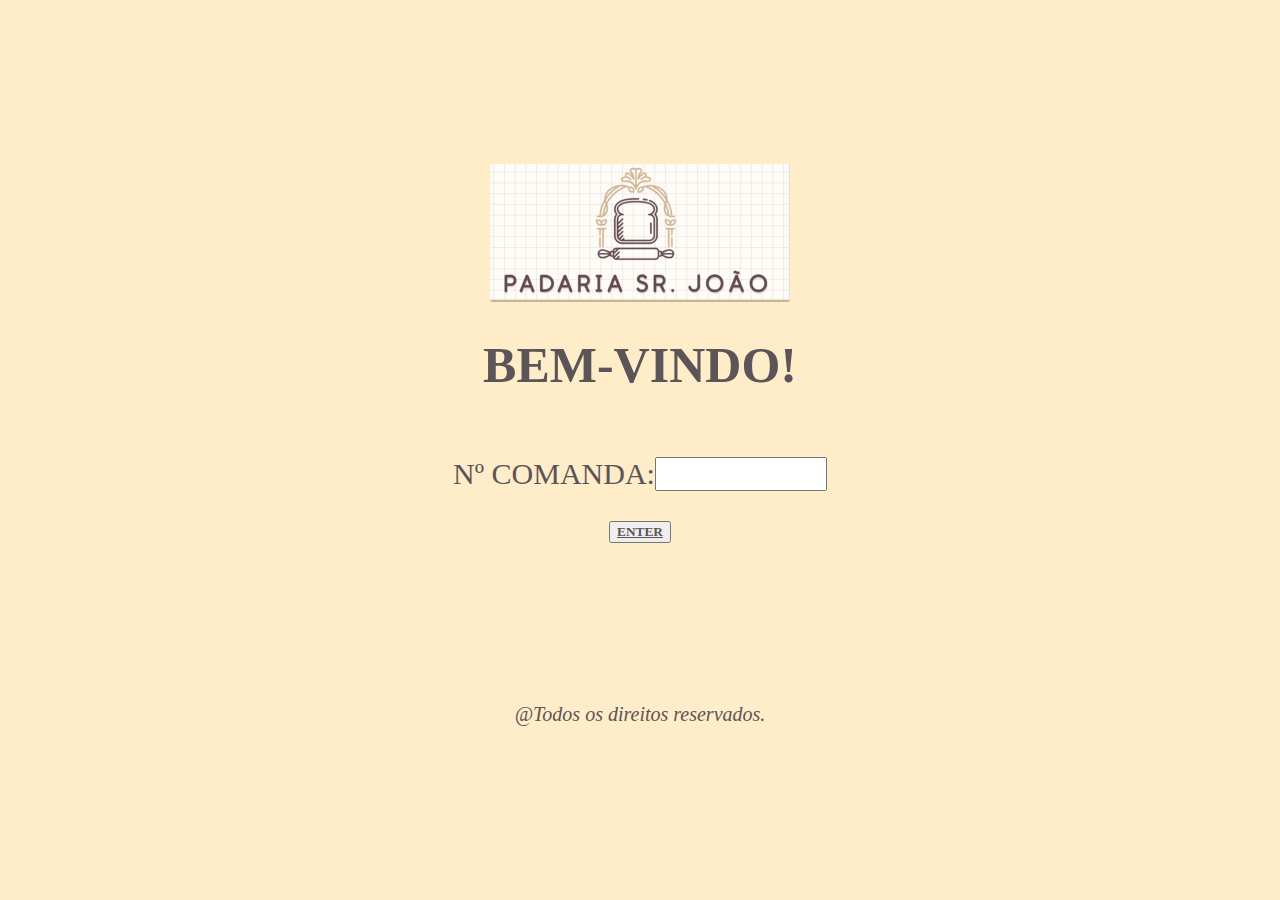
<file: index.html>
<!DOCTYPE html>
 <html> 
    <head>
        <meta charset="UTF-8"/>
        <title>Padaria Sr. João</title>
        <link rel="stylesheet" href="./style.css">
        <meta name="viewport" content="width=device-width, initial-scale=1.0"> 
        <link href="https://cdnjs.cloudflare.com/ajax/libs/font-awesome/6.0.0-beta3/css/all.min.css" rel="stylesheet" />
    </head>

    <body class="body-home">
    <header>
    
        <div class ="container-home">
            <h1 class="titulo-principal"> BEM-VINDO! </h1>
            <img src="./images/logo.PNG" alt="logotipo do site"/>
        </div>
    </header>
    <main>

           <form>
                <div class="label_comanda">
                    <label>Nº COMANDA: </label>
                    <input type="number">
                    
                </div>

                
                    <nav class="menu_enter">
                        <button>
                            <b><a href="./cardapio.html">ENTER</a></b>
                        </button>
                    </nav>
                    
                    
                    <footer class="marca_registrada"> <em>@Todos os direitos reservados.</em></footer>

            </form>
        </div>
        
    </main>
        
    </body>
</html>
</file>
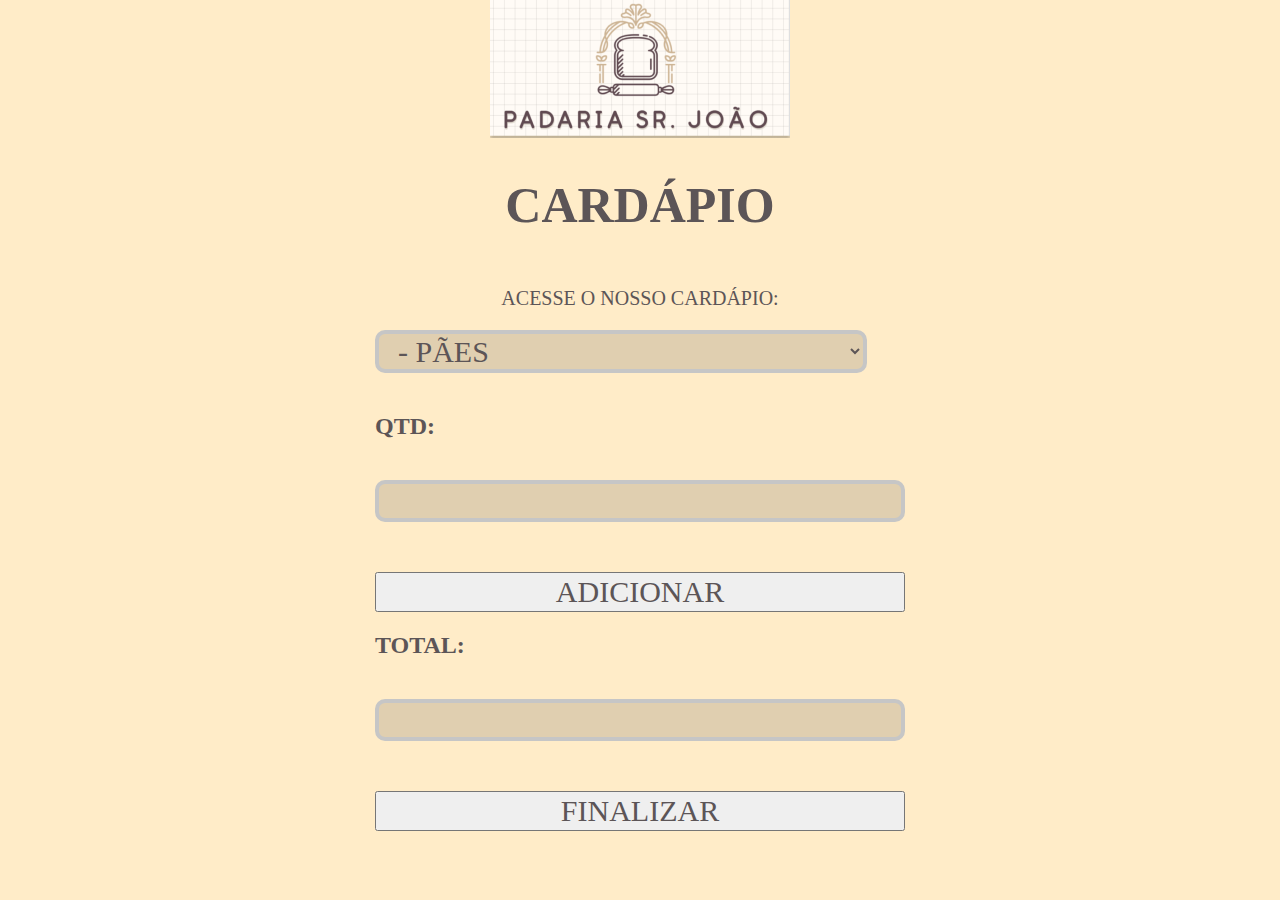
<file: cardapio.html>
<!DOCTYPE html>
<html>
            <head>
                <meta charset="UTF-8"/>
                <title>CARDÁPIO</title> 
                <link rel="stylesheet" href="style.css">
                <meta name="viewport" content="width=device-width, initial-scale=1.0"> 
                <link href="https://cdnjs.cloudflare.com/ajax/libs/font-awesome/6.0.0-beta3/css/all.min.css" rel="stylesheet" />
            
            </head>
                <body class="body_cardapio">
                    <a href="./pagamento.html"></a> 

            <header class="hlista_produtos">
            
                <div class ="container-home">
                    <h1 class="titulo-principal"> CARDÁPIO </h1>
                    <a href="./index.html"><img src="./images/logo.PNG" alt="logotipo do site"/></a>
                </div>
                        
            </header>
                
            </main>
                <div>
                    <form class="form_cardapio"action="/action_page.php">
                        <label class="titulo_cardapio" for="item">ACESSE O NOSSO CARDÁPIO:</label>
                            <select class="select_produtos" name="item" id="item">
                                <option value="Lista"> - PÃES</option>
                                <option value="Francês"> Pão Francês 70 gramas R$ 1,90 </option>
                                <option value="Integral">Pão Francês Integral 95 gramas R$ 2,50</option>
                                <option value="Baguete">Baguete Francesa 60 gramas R$ 3,99</option>
                                <option value="Frios">- FRIOS</option>
                                <option value="QPrato">Queijo Prato 1.000 R$ 28,00</option>
                                <option value="QMussarela">Queijo mussarela 1.000 kilo R$ 26,00</option>
                                <option value="PPeru">Peito de Peru 1.0000 kilo R$ 32,00</option>
                                <option value="Lista">- BEBIDAS</option>
                                <option value="Café">Café sem açúcar 180 ml R$ 7,90</option>
                                <option value="Media">Media coada 250 ml R$ 10,60</option>
                                <option value="Café">Café expresso pequeno 180 ml R$ 10,80</option>

                            </select>
                            <form action="/action_page.php">
                                <h2>QTD:</h2>
                                    <input class="num" type="number">
                                <button class="botao_adicionar">ADICIONAR</button>
                                <h2>TOTAL:</h2>
                                    <input class="num" type="number">
                                <button class="finalizar_cardapio">FINALIZAR</button>

                            
                    </form>
                            
                </div>
            </main>
        </body>
</html>
</file>
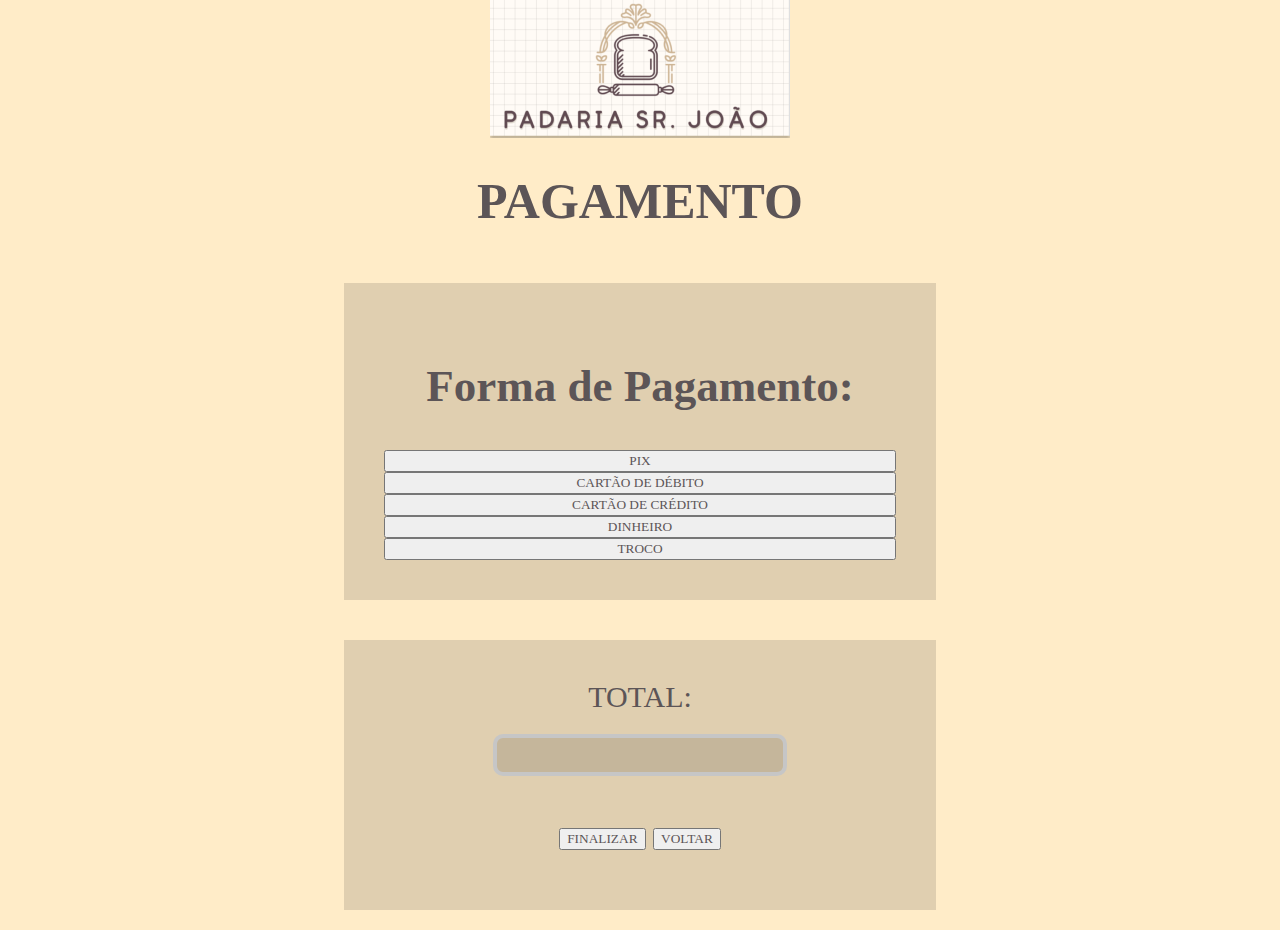
<file: pagamento.html>
<!DOCTYPE html>
<html>
            <head>
                <meta charset="UTF-8"/>
                <title>PAGAMENTO</title> 
                <link rel="stylesheet" href="style.css">
                <meta name="viewport" content="width=device-width, initial-scale=1.0"> 
                <link href="https://cdnjs.cloudflare.com/ajax/libs/font-awesome/6.0.0-beta3/css/all.min.css" rel="stylesheet" />
            
            </head>
                <body class="body_cardapio">
                    <a href="./index.html"></a> 
            <header class="hlista_produtos">
            
                <div class ="container-home">
                    <h1 class="titulo-principal"> PAGAMENTO </h1>
                    <img src="./images/logo.PNG" alt="logotipo do site"/>
                </div>
                        
            </header>
            <main class="main_pagamento">
                <div class="botoes_pagamento">
                        <h2 class="titulo_pagamento">Forma de Pagamento:</h2> 
                        <button>PIX</button>
                        <button>CARTÃO DE DÉBITO</button> 
                        <button>CARTÃO DE CRÉDITO</button> 
                        <button>DINHEIRO</button>
                        <button>TROCO</button>
                </div>

                <div class="total_pagamento" for="item">
                    <label>TOTAL:</label>
                    <input class="num" type="number">
                <div class="funcoes">
                        <button>FINALIZAR</button> 
                        <a href="./index.html"><button>VOLTAR</button></a> 
                </div>
             
                </div>             
            </main>
        </header>
    </body>
</file>
<file: style.css>
*{
    color: #5c5557;/* cor da fonte*/
    font-family:'Segoe UI', 'Roboto';
}

body{
    background-color: #ffecc8;/*cor do fundo*/
    min-height: 100vh;
    margin:0; 
    display: flex;
    flex-direction: column;
    padding: 0 10%;
    
}

.body-home{
    justify-content: center;
}

.main_pagamento{
    display: flex;
    align-items: stretch;
    justify-content: space-evenly;
    align-content: stretch;
    flex-wrap: wrap;
}

.container-home{
    display: flex;
    align-items: center;
    justify-content: space-evenly;
    align-content: center;
    flex-wrap: nowrap;
    flex-direction: column-reverse;
}


.titulo-principal{
    font-size: 50px;
}

.titulo_cardapio{
    font-size: 20px;
    padding: 0 10px;
    margin: auto;

}

.form_cardapio{
    display: flex;
    align-items: stretch;
    justify-content: center;
    align-content: center;
    flex-wrap: wrap;
    flex-direction: column;
    margin: 20px;
}

.marca_registrada{
    font-size: 20px;
    justify-content: center;
    display: flex;
    flex-direction: column;
    align-content: flex-end;
    align-items: center;
    margin-top: 150px;
    padding: 10px;
}

.label_produtos{
    font-size: 30px;
    padding: 0 20px;
}


.select_produtos,.num{
    display: flex;
    font-size: 30px;
    padding: 0 10px;
    margin: 20px 0;
    justify-content: space-evenly;
    flex-wrap: nowrap;
    flex-direction: column;
    align-content: space-around;
    justify-content: space-between;
    background-color: #0c0c0c21;
    border: 4px #c6c6c6 solid;
    padding: 0 15px;
    border-radius: 10px;
    width: 50%;

}
.label_comanda {
    font-size: 30px;
    margin: 30px;
    padding: 0 30px;
    display: flex;
    align-content: space-between;
    justify-content: center;
}

.menu_enter{
    font-size: 60px;
    margin: 30px;
    justify-content: center;
    display: flex;
    align-items: stretch;
}


.hlista_produtos{
    justify-content: center;
    align-items: center;
    margin: 0 30px;
}

.valor_total{
    font-size: 30px;
    display: flex;
    flex-direction: column;
    margin-top: 30px;

}

.finalizar_cardapio, .botao_adicionar{
    font-size: 30px;
    margin-top: 30px;

}

.titulo_pagamento{
    display: flex;
    align-items: stretch;
    justify-content: center;

}

.botoes_pagamento{
        font-size: 30px;
        display: flex;
        justify-content: space-evenly;
        margin: 20px;
        background-color: #0c0c0c21;
        flex-wrap: wrap;
        border: 4px;
        padding: 40px;
        width: 50%;
        flex-direction: column;
        align-items: stretch;
}

.total_pagamento{
    font-size: 30px;
    display: flex;
    align-items: center;
    justify-content: space-evenly;
    flex-wrap: wrap;
    flex-direction: column;
    margin: 20px;
    background-color: #0c0c0c21;
    padding: 40px ;
    width: 50%;
}

.funcoes{
    font-size: 30px;
    margin: 20px;
    
}

 
/* Extra small devices (phones, 600px and down) */
@media only screen and (max-width: 600px) {
    .body-home{
        display: flex;
        align-items: center;
        justify-content: center;
    }
    .titulo-principal, .marca_registrada, .label_comanda{
        font-size:20px;
        display: flex;
        flex-direction: column;
        align-content:stretch;
        justify-content: flex-start;
    }

    .select_produtos{
        display: flex;
        font-size: 20px;
        margin: 20px 0;
        flex-wrap: nowrap;
        flex-direction: column;
        align-content: space-around;
        justify-content: space-between;
        background-color: #0c0c0c21;
        border: 4px #c6c6c6 solid;
        padding: 0 15px;
        border-radius: 10px;
        width: 90%;
    }
    .botoes_pagamento {
        font-size: 15px;
        display: flex;
        justify-content: flex-start;
        margin: 20px;
        background-color: #0c0c0c21;
        border: 4px;
        padding: 40px;
        width: 70%;
        flex-direction: column;
        align-items: stretch;
}
.funcoes, .main_pagamento {
    font-size: 15px;
    margin: 20px;
    padding: 10px;
}

/* Small devices (portrait tablets and large phones, 600px and up) */
@media only screen and (min-width: 600px) {}

/* Medium devices (landscape tablets, 768px and up) */
@media only screen and (min-width: 768px) {}
</file>
